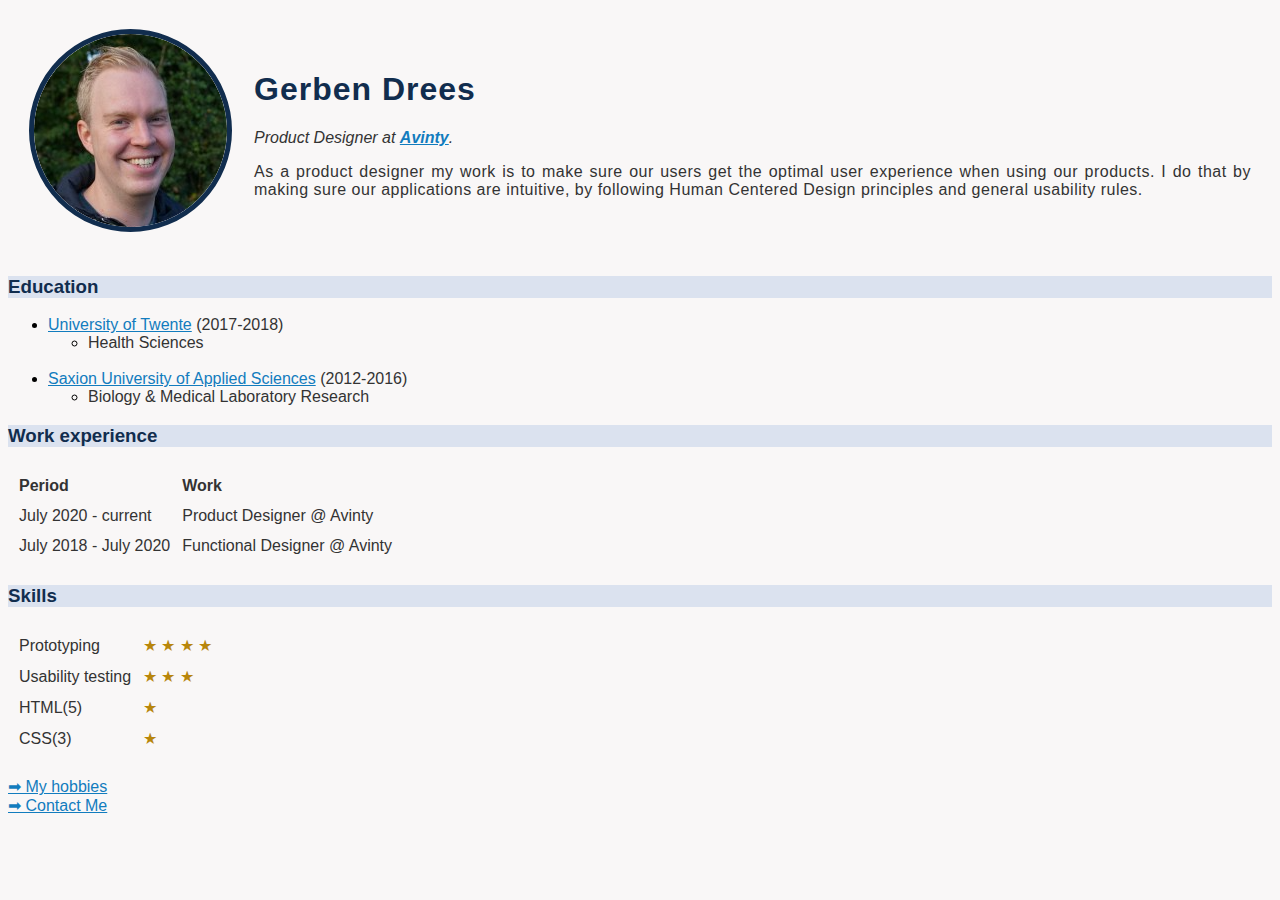
<file: index.html>
<!DOCTYPE html>
<html>

<head>
  <meta charset="utf-8">
  <title>Gerben's Personal Site</title>
  <link rel="stylesheet" href="css/styles.css">
</head>

<body>

  <!-- <script type="text/javascript">
(function(window, document, dataLayerName, id) {
window[dataLayerName]=window[dataLayerName]||[],window[dataLayerName].push({start:(new Date).getTime(),event:"stg.start"});var scripts=document.getElementsByTagName('script')[0],tags=document.createElement('script');
function stgCreateCookie(a,b,c){var d="";if(c){var e=new Date;e.setTime(e.getTime()+24*c*60*60*1e3),d="; expires="+e.toUTCString()}document.cookie=a+"="+b+d+"; path=/"}
var isStgDebug=(window.location.href.match("stg_debug")||document.cookie.match("stg_debug"))&&!window.location.href.match("stg_disable_debug");stgCreateCookie("stg_debug",isStgDebug?1:"",isStgDebug?14:-1);
var qP=[];dataLayerName!=="dataLayer"&&qP.push("data_layer_name="+dataLayerName),isStgDebug&&qP.push("stg_debug");var qPString=qP.length>0?("?"+qP.join("&")):"";
tags.async=!0,tags.src="https://avinty-ggz.containers.piwik.pro/"+id+".js"+qPString,scripts.parentNode.insertBefore(tags,scripts);
!function(a,n,i){a[n]=a[n]||{};for(var c=0;c<i.length;c++)!function(i){a[n][i]=a[n][i]||{},a[n][i].api=a[n][i].api||function(){var a=[].slice.call(arguments,0);"string"==typeof a[0]&&window[dataLayerName].push({event:n+"."+i+":"+a[0],parameters:[].slice.call(arguments,1)})}}(i[c])}(window,"ppms",["tm","cm"]);
})(window, document, 'dataLayer', 'daadca28-daca-48c1-a282-1f1477a9e62b');
</script><noscript><iframe src="https://avinty-ggz.containers.piwik.pro/daadca28-daca-48c1-a282-1f1477a9e62b/noscript.html" height="0" width="0" style="display:none;visibility:hidden"></iframe></noscript> -->


  <table cellspacing='20'>
    <tr>
      <td>
        <img class='profilepic' src="Images/Profile picture.png" alt="Gerben profile picture">
      </td>
      <td>
        <h1>Gerben Drees</h1>
        <p><em>Product Designer at <strong><a href='https://Avinty.com'>Avinty</a></strong>.</em></p>
        <p class='intro'>
          As a product designer my work is to make sure our users
          get the optimal user experience when using our products.
          I do that by making sure our applications are intuitive,
          by following Human Centered Design principles and general
          usability rules.
        </p>
      </td>
    </tr>
  </table>

  <h3>Education</h3>
  <ul>
    <li>
      <p style="display:inline">
        <a href='https://www.utwente.nl/en/'>University of Twente</a> (2017-2018)
      </p>
      <ul>
        <li>
          <p style="display:inline">Health Sciences</p>
        </li>
      </ul>
    </li>
    <br />
    <li>
      <p style="display:inline">
        <a href='https://www.saxion.edu/'>Saxion University of Applied Sciences</a> (2012-2016)
      </p>
      <ul>
        <li>
          <p style="display:inline">Biology & Medical Laboratory Research</p>
        </li>
      </ul>
    </li>
  </ul>

  <h3>Work experience</h3>

  <table cellspacing='10'>
    <thead align='left'>
      <th>Period</th>
      <th>Work</th>
    </thead>
    <tbody>
      <tr>
        <td>
          July 2020 - current
        </td>
        <td>
          Product Designer @ Avinty
        </td>
      </tr>
      <tr>
        <td>
          July 2018 - July 2020
        </td>
        <td>
          Functional Designer @ Avinty
        </td>
      </tr>
    </tbody>
  </table>

  <h3>Skills</h3>

  <table cellspacing='10'>
    <tr>
      <td>
        Prototyping
      </td>
      <td class='stars'>
        &#9733; &#9733; &#9733; &#9733;
      </td>
    </tr>
    <tr>
      <td>
        Usability testing
      </td>
      <td class='stars'>
        &#9733; &#9733; &#9733;
      </td>
    </tr>
    <tr>
      <td>
        HTML(5)
      </td>
      <td class='stars'>
        &#9733;
      </td>
    </tr>
    <tr>
      <td>
        CSS(3)
      </td>
      <td class='stars'>
        &#9733;
      </td>
    </tr>
  </table>

  <br />

  <a href='my-hobbies.html'>&#10145; My hobbies</a>

  <br />

  <a href='contact-me.html'> &#10145; Contact Me</a>

</body>

</html>
</file>
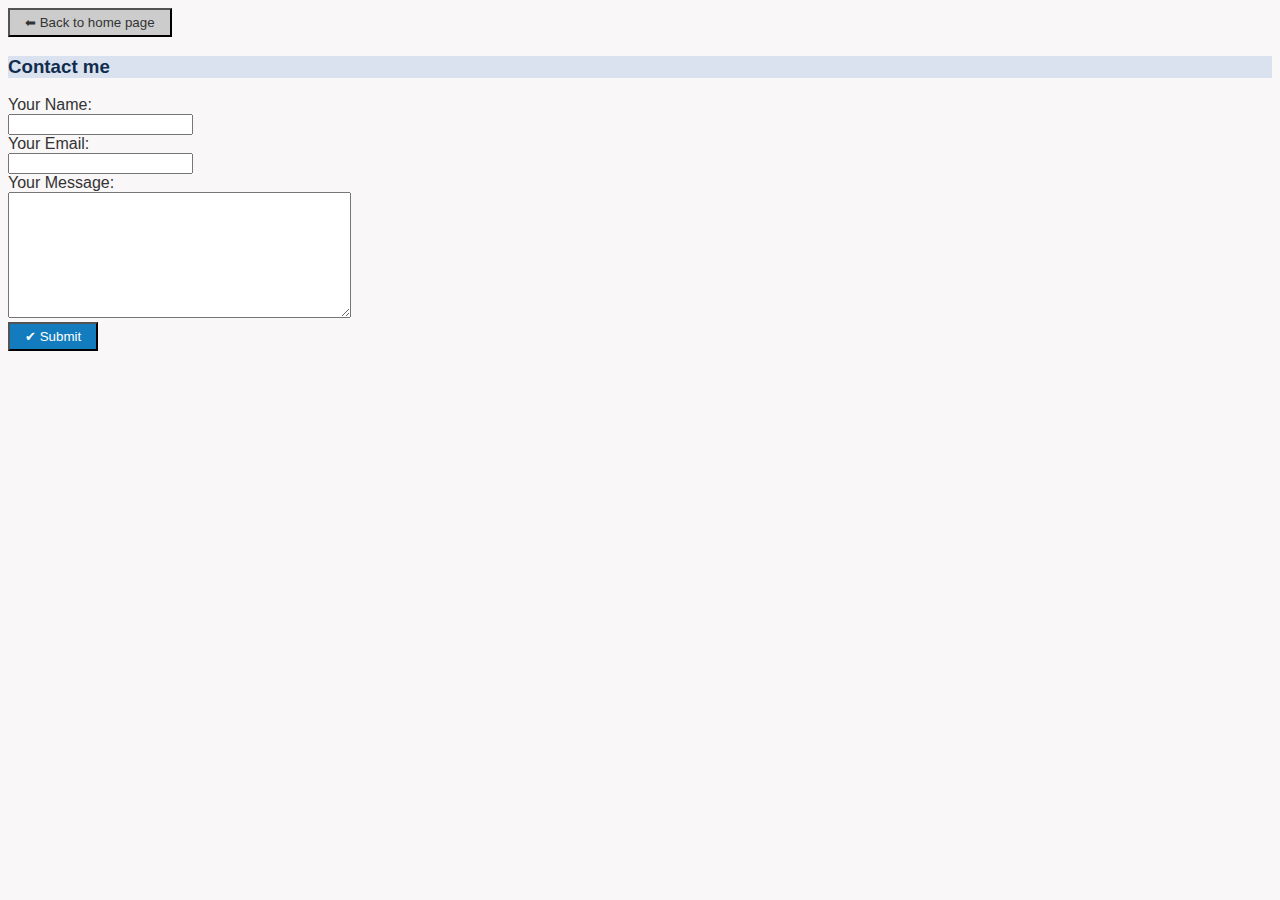
<file: contact-me.html>
<!DOCTYPE html>
<html lang="en" dir="ltr">

<head>
  <meta charset="utf-8">
  <title>Contact Me</title>
  <link rel="stylesheet" href="css/styles.css">
</head>

<body>
  <!-- <script type="text/javascript">
  (function(window, document, dataLayerName, id) {
  window[dataLayerName]=window[dataLayerName]||[],window[dataLayerName].push({start:(new Date).getTime(),event:"stg.start"});var scripts=document.getElementsByTagName('script')[0],tags=document.createElement('script');
  function stgCreateCookie(a,b,c){var d="";if(c){var e=new Date;e.setTime(e.getTime()+24*c*60*60*1e3),d="; expires="+e.toUTCString()}document.cookie=a+"="+b+d+"; path=/"}
  var isStgDebug=(window.location.href.match("stg_debug")||document.cookie.match("stg_debug"))&&!window.location.href.match("stg_disable_debug");stgCreateCookie("stg_debug",isStgDebug?1:"",isStgDebug?14:-1);
  var qP=[];dataLayerName!=="dataLayer"&&qP.push("data_layer_name="+dataLayerName),isStgDebug&&qP.push("stg_debug");var qPString=qP.length>0?("?"+qP.join("&")):"";
  tags.async=!0,tags.src="https://avinty-ggz.containers.piwik.pro/"+id+".js"+qPString,scripts.parentNode.insertBefore(tags,scripts);
  !function(a,n,i){a[n]=a[n]||{};for(var c=0;c<i.length;c++)!function(i){a[n][i]=a[n][i]||{},a[n][i].api=a[n][i].api||function(){var a=[].slice.call(arguments,0);"string"==typeof a[0]&&window[dataLayerName].push({event:n+"."+i+":"+a[0],parameters:[].slice.call(arguments,1)})}}(i[c])}(window,"ppms",["tm","cm"]);
  })(window, document, 'dataLayer', 'daadca28-daca-48c1-a282-1f1477a9e62b');
  </script><noscript><iframe src="https://avinty-ggz.containers.piwik.pro/daadca28-daca-48c1-a282-1f1477a9e62b/noscript.html" height="0" width="0" style="display:none;visibility:hidden"></iframe></noscript> -->

  <form action='index.html'>
    <button class='navback'>&#11013; Back to home page</button>
  </form>

  <form>
    <h3>Contact me</h3>
    <form class="" action="mailto:gerben0811@gmail.com" method="post" enctype="text/plain``">
      <label for="">Your Name:</label><br>
      <input type="text" name="YourName" value=""><br>
      <label for="">Your Email:</label><br>
      <input type="email" name="YourEmail" value=""><br>
      <label for="">Your Message:</label><br>
      <textarea name="YourMessage" rows="8" cols="40"></textarea><br>
      <input type="submit" name="" value="&#10004; Submit">
    </form>
</body>

</html>
</file>
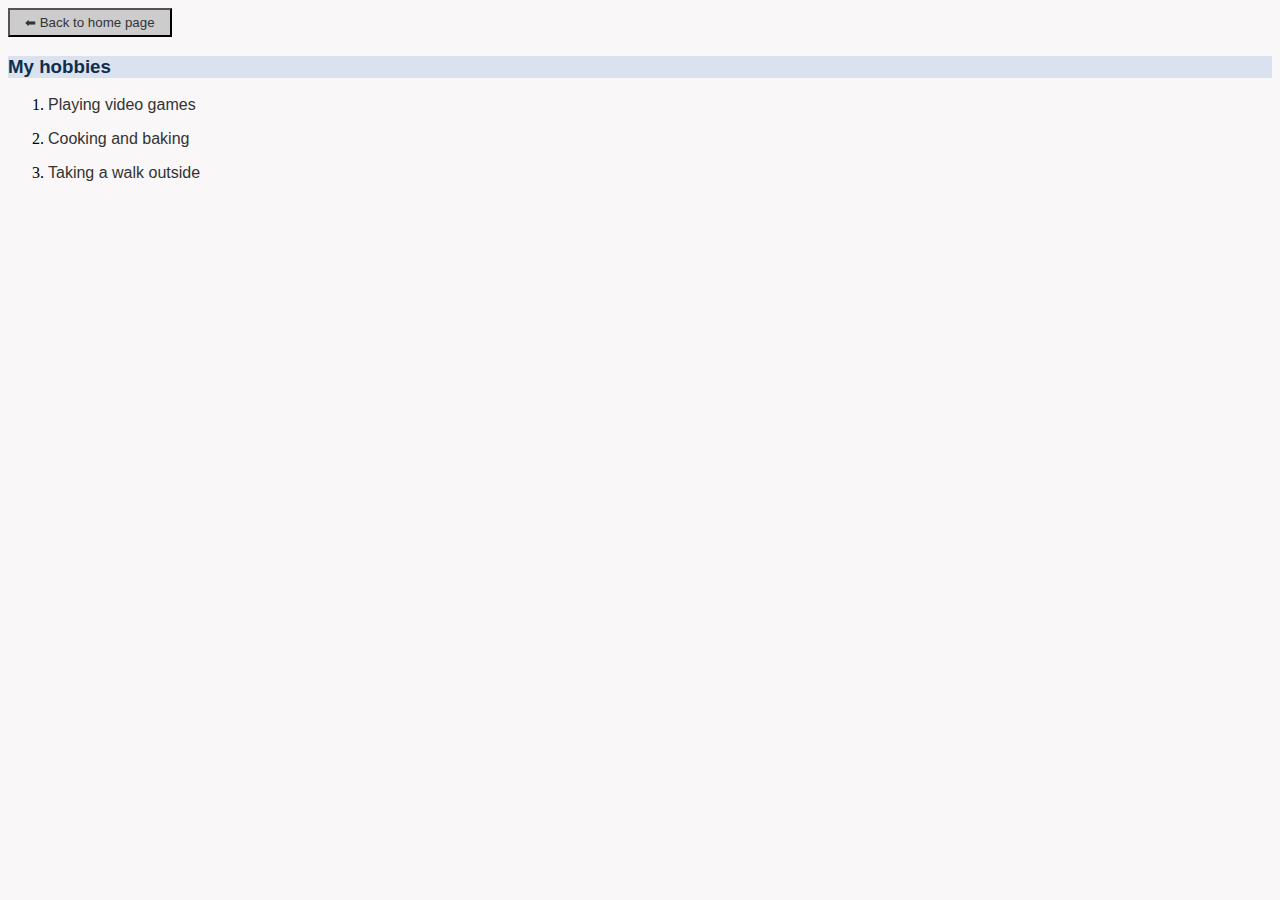
<file: my-hobbies.html>
<!DOCTYPE html>
<html lang="en" dir="ltr">
  <head>
    <meta charset="utf-8">
    <title>My hobbies</title>
    <link rel="stylesheet" href="css/styles.css">
  </head>

  <body>
    <!-- <script type="text/javascript">
(function(window, document, dataLayerName, id) {
window[dataLayerName]=window[dataLayerName]||[],window[dataLayerName].push({start:(new Date).getTime(),event:"stg.start"});var scripts=document.getElementsByTagName('script')[0],tags=document.createElement('script');
function stgCreateCookie(a,b,c){var d="";if(c){var e=new Date;e.setTime(e.getTime()+24*c*60*60*1e3),d="; expires="+e.toUTCString()}document.cookie=a+"="+b+d+"; path=/"}
var isStgDebug=(window.location.href.match("stg_debug")||document.cookie.match("stg_debug"))&&!window.location.href.match("stg_disable_debug");stgCreateCookie("stg_debug",isStgDebug?1:"",isStgDebug?14:-1);
var qP=[];dataLayerName!=="dataLayer"&&qP.push("data_layer_name="+dataLayerName),isStgDebug&&qP.push("stg_debug");var qPString=qP.length>0?("?"+qP.join("&")):"";
tags.async=!0,tags.src="https://avinty-ggz.containers.piwik.pro/"+id+".js"+qPString,scripts.parentNode.insertBefore(tags,scripts);
!function(a,n,i){a[n]=a[n]||{};for(var c=0;c<i.length;c++)!function(i){a[n][i]=a[n][i]||{},a[n][i].api=a[n][i].api||function(){var a=[].slice.call(arguments,0);"string"==typeof a[0]&&window[dataLayerName].push({event:n+"."+i+":"+a[0],parameters:[].slice.call(arguments,1)})}}(i[c])}(window,"ppms",["tm","cm"]);
})(window, document, 'dataLayer', 'daadca28-daca-48c1-a282-1f1477a9e62b');
</script><noscript><iframe src="https://avinty-ggz.containers.piwik.pro/daadca28-daca-48c1-a282-1f1477a9e62b/noscript.html" height="0" width="0" style="display:none;visibility:hidden"></iframe></noscript> -->

<form action='index.html'>
  <button class='navback'>&#11013; Back to home page</button>
</form>

    <h3>My hobbies</h3>
    <ol>
      <li>
        <p>Playing video games</p>
      </li>
      <li>
      <p>Cooking and baking</p>
      </li>
      <li>
        <p>Taking a walk outside</p>
      </li>
    </ol>
  </body>
</html>
</file>
<file: css/styles.css>
body {
  background-color: #F9F7F7;
}

.profilepic {
  border: 5px solid #112D4E;
  border-radius: 150px;
}

h1 {
  color: #112D4E;
  letter-spacing: 1px;
  font-family: "Open Sans", sans-serif;
}

h3 {
  background-color: #DBE2EF;
  color: #112D4E;
  font-family: "Open Sans", sans-serif;
}

p {
  color: #333333;
  font-family: "Open Sans", sans-serif;
}

a {
  color: #127CBE;
  font-family: "Open Sans", sans-serif;
}

td {
  color: #333333;
  font-family: "Open Sans", sans-serif;
}

.stars {
  color: darkgoldenrod;
}

th {
  color: #333333;
  font-family: "Open Sans", sans-serif;
}

.intro {
  font: 'open sans';
  letter-spacing: 0.5px;
  text-align: justify;
}

label {
  color: #333333;
  font-family: "Open Sans", sans-serif;
}

input[type=submit] {
  padding: 5px 15px;
  background: #127CBE;
  font-family: "Open Sans", sans-serif;
  color: white;
}

.navback {
  padding: 5px 15px;
color: #333;
background-color: #CCC
}
</file>
